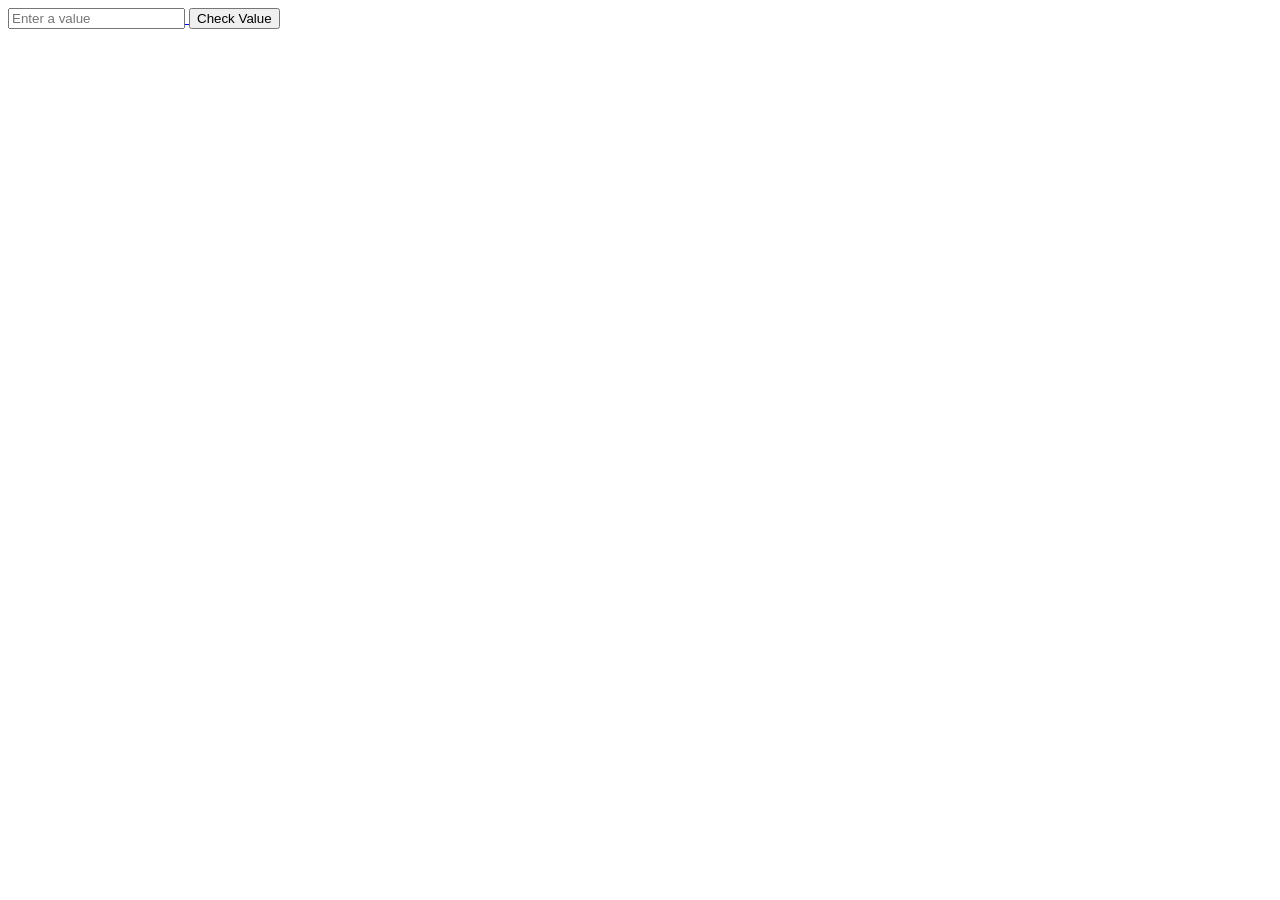
<file: ex31.index.html>
<!DOCTYPE html>
<html>
<head>
    <title>Form Validation</title>
</head>
<a href="https://www.mywebsite.com zhengzhengex31">
<body>
    <input type="text" id="inputField" placeholder="Enter a value">
    <button onclick="validateInput()">Check Value</button>
    <p id="resultMessage"></p>

    <script>
        function validateInput() {
            var inputValue = document.getElementById('inputField').value;
            var resultMessage = document.getElementById('resultMessage');

            if (inputValue === '') {
                resultMessage.innerText = "Value too small";
            } else if (inputValue.length > 10) {
                resultMessage.innerText = "Value too large";
            } else {
                resultMessage.innerText = "Input OK";
            }
        }
    </script>
</body>
</html>
</file>
